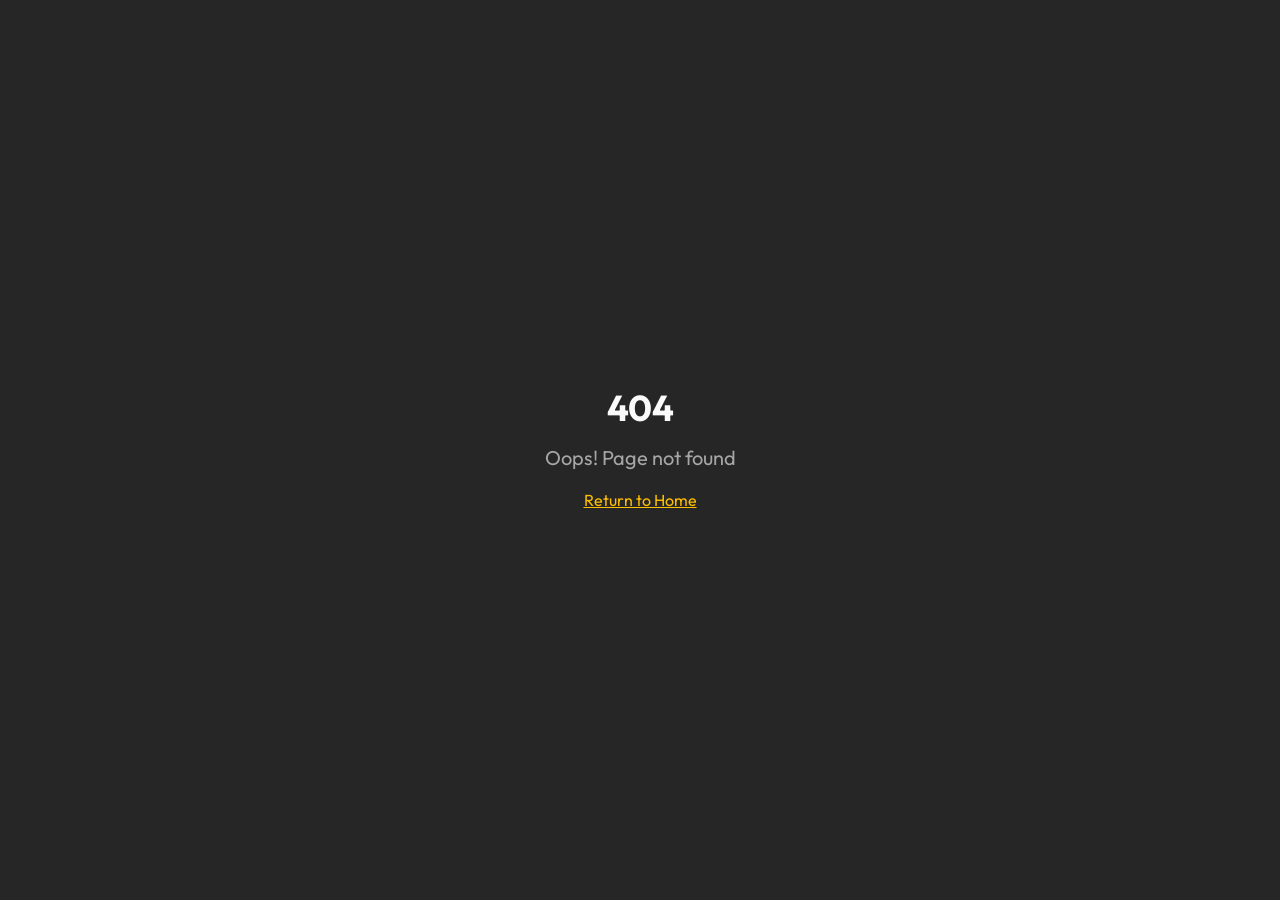
<file: index.html>
<!doctype html>
<html lang="en">
  <head>
    <meta charset="UTF-8" />
    <meta name="viewport" content="width=device-width, initial-scale=1.0" />
    <!-- TODO: Set the document title to the name of your application -->
    <title>MCC Maintenance | Facility Services</title>
    <meta name="description" content="MCC Maintenance - Built to perform, no delays. Expert facility services across Philadelphia." />
    <meta name="author" content="MCC Maintenance" />

    <meta property="og:title" content="MCC Maintenance | Facility Services" />
    <meta property="og:description" content="Lovable Generated Project" />
    <meta property="og:type" content="website" />
    <meta property="og:image" content="https://lovable.dev/opengraph-image-p98pqg.png" />

    <meta name="twitter:card" content="summary_large_image" />
    <meta name="twitter:site" content="@Lovable" />
    <meta name="twitter:image" content="https://lovable.dev/opengraph-image-p98pqg.png" />
    <script type="module" crossorigin src="./assets/index-BtMNxgUb.js"></script>
    <link rel="stylesheet" crossorigin href="./assets/index-DrWVku03.css">
  </head>

  <body>
    <div id="root"></div>
  </body>
</html>
</file>
<file: assets/index-DrWVku03.css>
@import"https://fonts.googleapis.com/css2?family=Outfit:wght@300;400;500;600;700;800;900&display=swap";*,:before,:after{--tw-border-spacing-x: 0;--tw-border-spacing-y: 0;--tw-translate-x: 0;--tw-translate-y: 0;--tw-rotate: 0;--tw-skew-x: 0;--tw-skew-y: 0;--tw-scale-x: 1;--tw-scale-y: 1;--tw-pan-x: ;--tw-pan-y: ;--tw-pinch-zoom: ;--tw-scroll-snap-strictness: proximity;--tw-gradient-from-position: ;--tw-gradient-via-position: ;--tw-gradient-to-position: ;--tw-ordinal: ;--tw-slashed-zero: ;--tw-numeric-figure: ;--tw-numeric-spacing: ;--tw-numeric-fraction: ;--tw-ring-inset: ;--tw-ring-offset-width: 0px;--tw-ring-offset-color: #fff;--tw-ring-color: rgb(59 130 246 / .5);--tw-ring-offset-shadow: 0 0 #0000;--tw-ring-shadow: 0 0 #0000;--tw-shadow: 0 0 #0000;--tw-shadow-colored: 0 0 #0000;--tw-blur: ;--tw-brightness: ;--tw-contrast: ;--tw-grayscale: ;--tw-hue-rotate: ;--tw-invert: ;--tw-saturate: ;--tw-sepia: ;--tw-drop-shadow: ;--tw-backdrop-blur: ;--tw-backdrop-brightness: ;--tw-backdrop-contrast: ;--tw-backdrop-grayscale: ;--tw-backdrop-hue-rotate: ;--tw-backdrop-invert: ;--tw-backdrop-opacity: ;--tw-backdrop-saturate: ;--tw-backdrop-sepia: ;--tw-contain-size: ;--tw-contain-layout: ;--tw-contain-paint: ;--tw-contain-style: }::backdrop{--tw-border-spacing-x: 0;--tw-border-spacing-y: 0;--tw-translate-x: 0;--tw-translate-y: 0;--tw-rotate: 0;--tw-skew-x: 0;--tw-skew-y: 0;--tw-scale-x: 1;--tw-scale-y: 1;--tw-pan-x: ;--tw-pan-y: ;--tw-pinch-zoom: ;--tw-scroll-snap-strictness: proximity;--tw-gradient-from-position: ;--tw-gradient-via-position: ;--tw-gradient-to-position: ;--tw-ordinal: ;--tw-slashed-zero: ;--tw-numeric-figure: ;--tw-numeric-spacing: ;--tw-numeric-fraction: ;--tw-ring-inset: ;--tw-ring-offset-width: 0px;--tw-ring-offset-color: #fff;--tw-ring-color: rgb(59 130 246 / .5);--tw-ring-offset-shadow: 0 0 #0000;--tw-ring-shadow: 0 0 #0000;--tw-shadow: 0 0 #0000;--tw-shadow-colored: 0 0 #0000;--tw-blur: ;--tw-brightness: ;--tw-contrast: ;--tw-grayscale: ;--tw-hue-rotate: ;--tw-invert: ;--tw-saturate: ;--tw-sepia: ;--tw-drop-shadow: ;--tw-backdrop-blur: ;--tw-backdrop-brightness: ;--tw-backdrop-contrast: ;--tw-backdrop-grayscale: ;--tw-backdrop-hue-rotate: ;--tw-backdrop-invert: ;--tw-backdrop-opacity: ;--tw-backdrop-saturate: ;--tw-backdrop-sepia: ;--tw-contain-size: ;--tw-contain-layout: ;--tw-contain-paint: ;--tw-contain-style: }*,:before,:after{box-sizing:border-box;border-width:0;border-style:solid;border-color:#e5e7eb}:before,:after{--tw-content: ""}html,:host{line-height:1.5;-webkit-text-size-adjust:100%;-moz-tab-size:4;-o-tab-size:4;tab-size:4;font-family:Outfit,system-ui,sans-serif;font-feature-settings:normal;font-variation-settings:normal;-webkit-tap-highlight-color:transparent}body{margin:0;line-height:inherit}hr{height:0;color:inherit;border-top-width:1px}abbr:where([title]){-webkit-text-decoration:underline dotted;text-decoration:underline dotted}h1,h2,h3,h4,h5,h6{font-size:inherit;font-weight:inherit}a{color:inherit;text-decoration:inherit}b,strong{font-weight:bolder}code,kbd,samp,pre{font-family:ui-monospace,SFMono-Regular,Menlo,Monaco,Consolas,Liberation Mono,Courier New,monospace;font-feature-settings:normal;font-variation-settings:normal;font-size:1em}small{font-size:80%}sub,sup{font-size:75%;line-height:0;position:relative;vertical-align:baseline}sub{bottom:-.25em}sup{top:-.5em}table{text-indent:0;border-color:inherit;border-collapse:collapse}button,input,optgroup,select,textarea{font-family:inherit;font-feature-settings:inherit;font-variation-settings:inherit;font-size:100%;font-weight:inherit;line-height:inherit;letter-spacing:inherit;color:inherit;margin:0;padding:0}button,select{text-transform:none}button,input:where([type=button]),input:where([type=reset]),input:where([type=submit]){-webkit-appearance:button;background-color:transparent;background-image:none}:-moz-focusring{outline:auto}:-moz-ui-invalid{box-shadow:none}progress{vertical-align:baseline}::-webkit-inner-spin-button,::-webkit-outer-spin-button{height:auto}[type=search]{-webkit-appearance:textfield;outline-offset:-2px}::-webkit-search-decoration{-webkit-appearance:none}::-webkit-file-upload-button{-webkit-appearance:button;font:inherit}summary{display:list-item}blockquote,dl,dd,h1,h2,h3,h4,h5,h6,hr,figure,p,pre{margin:0}fieldset{margin:0;padding:0}legend{padding:0}ol,ul,menu{list-style:none;margin:0;padding:0}dialog{padding:0}textarea{resize:vertical}input::-moz-placeholder,textarea::-moz-placeholder{opacity:1;color:#9ca3af}input::placeholder,textarea::placeholder{opacity:1;color:#9ca3af}button,[role=button]{cursor:pointer}:disabled{cursor:default}img,svg,video,canvas,audio,iframe,embed,object{display:block;vertical-align:middle}img,video{max-width:100%;height:auto}[hidden]:where(:not([hidden=until-found])){display:none}:root{--background: 0 0% 4%;--foreground: 0 0% 98%;--card: 0 0% 7%;--card-foreground: 0 0% 98%;--popover: 0 0% 7%;--popover-foreground: 0 0% 98%;--primary: 45 100% 50%;--primary-foreground: 0 0% 0%;--secondary: 0 0% 12%;--secondary-foreground: 0 0% 98%;--muted: 0 0% 15%;--muted-foreground: 0 0% 65%;--accent: 45 100% 50%;--accent-foreground: 0 0% 0%;--destructive: 0 84% 60%;--destructive-foreground: 0 0% 100%;--border: 0 0% 18%;--input: 0 0% 18%;--ring: 45 100% 50%;--radius: .5rem;--sidebar-background: 0 0% 5%;--sidebar-foreground: 0 0% 90%;--sidebar-primary: 45 100% 50%;--sidebar-primary-foreground: 0 0% 0%;--sidebar-accent: 0 0% 12%;--sidebar-accent-foreground: 0 0% 90%;--sidebar-border: 0 0% 18%;--sidebar-ring: 45 100% 50%;--glow-primary: 45 100% 50%;--gradient-hero: linear-gradient(180deg, hsl(0 0% 4%) 0%, hsl(0 0% 8%) 100%);--gradient-card: linear-gradient(145deg, hsl(0 0% 10%) 0%, hsl(0 0% 6%) 100%);--shadow-glow: 0 0 60px hsl(0 84% 50% / .15);--shadow-card: 0 25px 50px -12px hsl(0 0% 0% / .5)}*{border-color:hsl(var(--border))}html{scroll-behavior:smooth}body{background-color:hsl(var(--background));color:hsl(var(--foreground));-webkit-font-smoothing:antialiased;-moz-osx-font-smoothing:grayscale;font-family:Outfit,system-ui,sans-serif}h1,h2,h3,h4,h5,h6{font-family:Outfit,system-ui,sans-serif;font-weight:700;letter-spacing:-.025em}.container{width:100%;margin-right:auto;margin-left:auto;padding-right:2rem;padding-left:2rem}@media (min-width: 1400px){.container{max-width:1400px}}.hex-pattern{background-image:url("data:image/svg+xml,%3Csvg width='100' height='100' viewBox='0 0 100 100' xmlns='http://www.w3.org/2000/svg'%3E%3Cpath d='M50 0L93.3 25v50L50 100 6.7 75V25L50 0z' fill='none' stroke='%23222' stroke-width='0.5'/%3E%3C/svg%3E");background-size:80px 80px}.animate-marquee{animation:marquee 40s linear infinite}.animate-marquee-reverse{animation:marquee-reverse 40s linear infinite}@keyframes marquee{0%{transform:translate(0)}to{transform:translate(-50%)}}@keyframes marquee-reverse{0%{transform:translate(-50%)}to{transform:translate(0)}}@keyframes float{0%,to{transform:translateY(0)}50%{transform:translateY(-10px)}}@keyframes pulse-glow{0%,to{box-shadow:0 0 20px hsl(var(--primary) / .2)}50%{box-shadow:0 0 40px hsl(var(--primary) / .4)}}.animate-fade-in{animation:fade-in .6s ease-out forwards}@keyframes fade-in{0%{opacity:0;transform:translateY(20px)}to{opacity:1;transform:translateY(0)}}.counter-gradient{background-image:linear-gradient(to bottom,var(--tw-gradient-stops));--tw-gradient-from: #fff var(--tw-gradient-from-position);--tw-gradient-stops: var(--tw-gradient-from), var(--tw-gradient-to);--tw-gradient-to: rgb(255 255 255 / 0) var(--tw-gradient-to-position);--tw-gradient-stops: var(--tw-gradient-from), #fff var(--tw-gradient-via-position), var(--tw-gradient-to);--tw-gradient-to: rgb(255 255 255 / .6) var(--tw-gradient-to-position);-webkit-background-clip:text;background-clip:text;color:transparent}.sr-only{position:absolute;width:1px;height:1px;padding:0;margin:-1px;overflow:hidden;clip:rect(0,0,0,0);white-space:nowrap;border-width:0}.pointer-events-none{pointer-events:none}.pointer-events-auto{pointer-events:auto}.visible{visibility:visible}.invisible{visibility:hidden}.fixed{position:fixed}.absolute{position:absolute}.relative{position:relative}.inset-0{top:0;right:0;bottom:0;left:0}.inset-x-0{left:0;right:0}.inset-y-0{top:0;bottom:0}.-bottom-12{bottom:-3rem}.-left-12{left:-3rem}.-left-4{left:-1rem}.-right-12{right:-3rem}.-right-2{right:-.5rem}.-right-4{right:-1rem}.-top-12{top:-3rem}.-top-2{top:-.5rem}.-top-6{top:-1.5rem}.bottom-0{bottom:0}.bottom-8{bottom:2rem}.left-0{left:0}.left-1{left:.25rem}.left-1\/2{left:50%}.left-1\/4{left:25%}.left-12{left:3rem}.left-2{left:.5rem}.left-\[50\%\]{left:50%}.right-0{right:0}.right-1{right:.25rem}.right-1\/4{right:25%}.right-2{right:.5rem}.right-3{right:.75rem}.right-4{right:1rem}.top-0{top:0}.top-1\.5{top:.375rem}.top-1\/2{top:50%}.top-2{top:.5rem}.top-3\.5{top:.875rem}.top-4{top:1rem}.top-\[1px\]{top:1px}.top-\[50\%\]{top:50%}.top-\[60\%\]{top:60%}.top-full{top:100%}.-z-10{z-index:-10}.z-10{z-index:10}.z-20{z-index:20}.z-50{z-index:50}.z-\[100\]{z-index:100}.z-\[1\]{z-index:1}.order-1{order:1}.order-2{order:2}.-mx-1{margin-left:-.25rem;margin-right:-.25rem}.mx-2{margin-left:.5rem;margin-right:.5rem}.mx-3\.5{margin-left:.875rem;margin-right:.875rem}.mx-8{margin-left:2rem;margin-right:2rem}.mx-auto{margin-left:auto;margin-right:auto}.my-0\.5{margin-top:.125rem;margin-bottom:.125rem}.my-1{margin-top:.25rem;margin-bottom:.25rem}.-ml-4{margin-left:-1rem}.-mt-4{margin-top:-1rem}.mb-1{margin-bottom:.25rem}.mb-10{margin-bottom:2.5rem}.mb-12{margin-bottom:3rem}.mb-16{margin-bottom:4rem}.mb-2{margin-bottom:.5rem}.mb-24{margin-bottom:6rem}.mb-4{margin-bottom:1rem}.mb-6{margin-bottom:1.5rem}.mb-8{margin-bottom:2rem}.ml-1{margin-left:.25rem}.ml-auto{margin-left:auto}.mr-2{margin-right:.5rem}.mt-1{margin-top:.25rem}.mt-1\.5{margin-top:.375rem}.mt-12{margin-top:3rem}.mt-16{margin-top:4rem}.mt-2{margin-top:.5rem}.mt-24{margin-top:6rem}.mt-4{margin-top:1rem}.mt-6{margin-top:1.5rem}.mt-8{margin-top:2rem}.mt-auto{margin-top:auto}.block{display:block}.inline-block{display:inline-block}.flex{display:flex}.inline-flex{display:inline-flex}.table{display:table}.grid{display:grid}.hidden{display:none}.aspect-square{aspect-ratio:1 / 1}.aspect-video{aspect-ratio:16 / 9}.size-4{width:1rem;height:1rem}.h-1\.5{height:.375rem}.h-10{height:2.5rem}.h-11{height:2.75rem}.h-12{height:3rem}.h-14{height:3.5rem}.h-16{height:4rem}.h-2{height:.5rem}.h-2\.5{height:.625rem}.h-20{height:5rem}.h-3{height:.75rem}.h-3\.5{height:.875rem}.h-4{height:1rem}.h-5{height:1.25rem}.h-6{height:1.5rem}.h-7{height:1.75rem}.h-8{height:2rem}.h-9{height:2.25rem}.h-96{height:24rem}.h-\[1px\]{height:1px}.h-\[400px\]{height:400px}.h-\[450px\]{height:450px}.h-\[600px\]{height:600px}.h-\[var\(--radix-navigation-menu-viewport-height\)\]{height:var(--radix-navigation-menu-viewport-height)}.h-\[var\(--radix-select-trigger-height\)\]{height:var(--radix-select-trigger-height)}.h-auto{height:auto}.h-full{height:100%}.h-px{height:1px}.h-svh{height:100svh}.max-h-96{max-height:24rem}.max-h-\[300px\]{max-height:300px}.max-h-screen{max-height:100vh}.min-h-0{min-height:0px}.min-h-\[150px\]{min-height:150px}.min-h-\[50vh\]{min-height:50vh}.min-h-\[60vh\]{min-height:60vh}.min-h-\[80px\]{min-height:80px}.min-h-screen{min-height:100vh}.min-h-svh{min-height:100svh}.w-0{width:0px}.w-1{width:.25rem}.w-1\.5{width:.375rem}.w-10{width:2.5rem}.w-11{width:2.75rem}.w-12{width:3rem}.w-14{width:3.5rem}.w-16{width:4rem}.w-2{width:.5rem}.w-2\.5{width:.625rem}.w-3{width:.75rem}.w-3\.5{width:.875rem}.w-3\/4{width:75%}.w-4{width:1rem}.w-5{width:1.25rem}.w-6{width:1.5rem}.w-64{width:16rem}.w-7{width:1.75rem}.w-72{width:18rem}.w-8{width:2rem}.w-9{width:2.25rem}.w-96{width:24rem}.w-\[--sidebar-width\]{width:var(--sidebar-width)}.w-\[100px\]{width:100px}.w-\[1px\]{width:1px}.w-\[600px\]{width:600px}.w-auto{width:auto}.w-full{width:100%}.w-max{width:-moz-max-content;width:max-content}.w-px{width:1px}.min-w-0{min-width:0px}.min-w-5{min-width:1.25rem}.min-w-\[12rem\]{min-width:12rem}.min-w-\[8rem\]{min-width:8rem}.min-w-\[var\(--radix-select-trigger-width\)\]{min-width:var(--radix-select-trigger-width)}.max-w-2xl{max-width:42rem}.max-w-3xl{max-width:48rem}.max-w-4xl{max-width:56rem}.max-w-5xl{max-width:64rem}.max-w-6xl{max-width:72rem}.max-w-\[--skeleton-width\]{max-width:var(--skeleton-width)}.max-w-lg{max-width:32rem}.max-w-max{max-width:-moz-max-content;max-width:max-content}.max-w-sm{max-width:24rem}.flex-1{flex:1 1 0%}.flex-shrink-0,.shrink-0{flex-shrink:0}.grow{flex-grow:1}.grow-0{flex-grow:0}.basis-full{flex-basis:100%}.caption-bottom{caption-side:bottom}.border-collapse{border-collapse:collapse}.-translate-x-1\/2{--tw-translate-x: -50%;transform:translate(var(--tw-translate-x),var(--tw-translate-y)) rotate(var(--tw-rotate)) skew(var(--tw-skew-x)) skewY(var(--tw-skew-y)) scaleX(var(--tw-scale-x)) scaleY(var(--tw-scale-y))}.-translate-x-px{--tw-translate-x: -1px;transform:translate(var(--tw-translate-x),var(--tw-translate-y)) rotate(var(--tw-rotate)) skew(var(--tw-skew-x)) skewY(var(--tw-skew-y)) scaleX(var(--tw-scale-x)) scaleY(var(--tw-scale-y))}.-translate-y-1\/2{--tw-translate-y: -50%;transform:translate(var(--tw-translate-x),var(--tw-translate-y)) rotate(var(--tw-rotate)) skew(var(--tw-skew-x)) skewY(var(--tw-skew-y)) scaleX(var(--tw-scale-x)) scaleY(var(--tw-scale-y))}.translate-x-\[-50\%\]{--tw-translate-x: -50%;transform:translate(var(--tw-translate-x),var(--tw-translate-y)) rotate(var(--tw-rotate)) skew(var(--tw-skew-x)) skewY(var(--tw-skew-y)) scaleX(var(--tw-scale-x)) scaleY(var(--tw-scale-y))}.translate-x-px{--tw-translate-x: 1px;transform:translate(var(--tw-translate-x),var(--tw-translate-y)) rotate(var(--tw-rotate)) skew(var(--tw-skew-x)) skewY(var(--tw-skew-y)) scaleX(var(--tw-scale-x)) scaleY(var(--tw-scale-y))}.translate-y-\[-50\%\]{--tw-translate-y: -50%;transform:translate(var(--tw-translate-x),var(--tw-translate-y)) rotate(var(--tw-rotate)) skew(var(--tw-skew-x)) skewY(var(--tw-skew-y)) scaleX(var(--tw-scale-x)) scaleY(var(--tw-scale-y))}.rotate-45{--tw-rotate: 45deg;transform:translate(var(--tw-translate-x),var(--tw-translate-y)) rotate(var(--tw-rotate)) skew(var(--tw-skew-x)) skewY(var(--tw-skew-y)) scaleX(var(--tw-scale-x)) scaleY(var(--tw-scale-y))}.rotate-90{--tw-rotate: 90deg;transform:translate(var(--tw-translate-x),var(--tw-translate-y)) rotate(var(--tw-rotate)) skew(var(--tw-skew-x)) skewY(var(--tw-skew-y)) scaleX(var(--tw-scale-x)) scaleY(var(--tw-scale-y))}.transform{transform:translate(var(--tw-translate-x),var(--tw-translate-y)) rotate(var(--tw-rotate)) skew(var(--tw-skew-x)) skewY(var(--tw-skew-y)) scaleX(var(--tw-scale-x)) scaleY(var(--tw-scale-y))}@keyframes bounce{0%,to{transform:translateY(-25%);animation-timing-function:cubic-bezier(.8,0,1,1)}50%{transform:none;animation-timing-function:cubic-bezier(0,0,.2,1)}}.animate-bounce{animation:bounce 1s infinite}@keyframes fade-in{0%{opacity:0}to{opacity:1}}.animate-fade-in{animation:fade-in .5s ease-out forwards}@keyframes pulse{50%{opacity:.5}}.animate-pulse{animation:pulse 2s cubic-bezier(.4,0,.6,1) infinite}.cursor-default{cursor:default}.cursor-pointer{cursor:pointer}.touch-none{touch-action:none}.select-none{-webkit-user-select:none;-moz-user-select:none;user-select:none}.resize-none{resize:none}.list-none{list-style-type:none}.flex-row{flex-direction:row}.flex-col{flex-direction:column}.flex-col-reverse{flex-direction:column-reverse}.flex-wrap{flex-wrap:wrap}.items-start{align-items:flex-start}.items-end{align-items:flex-end}.items-center{align-items:center}.items-stretch{align-items:stretch}.justify-center{justify-content:center}.justify-between{justify-content:space-between}.gap-0\.5{gap:.125rem}.gap-1{gap:.25rem}.gap-1\.5{gap:.375rem}.gap-12{gap:3rem}.gap-2{gap:.5rem}.gap-3{gap:.75rem}.gap-4{gap:1rem}.gap-6{gap:1.5rem}.gap-8{gap:2rem}.space-x-1>:not([hidden])~:not([hidden]){--tw-space-x-reverse: 0;margin-right:calc(.25rem * var(--tw-space-x-reverse));margin-left:calc(.25rem * calc(1 - var(--tw-space-x-reverse)))}.space-x-2>:not([hidden])~:not([hidden]){--tw-space-x-reverse: 0;margin-right:calc(.5rem * var(--tw-space-x-reverse));margin-left:calc(.5rem * calc(1 - var(--tw-space-x-reverse)))}.space-x-4>:not([hidden])~:not([hidden]){--tw-space-x-reverse: 0;margin-right:calc(1rem * var(--tw-space-x-reverse));margin-left:calc(1rem * calc(1 - var(--tw-space-x-reverse)))}.space-y-1>:not([hidden])~:not([hidden]){--tw-space-y-reverse: 0;margin-top:calc(.25rem * calc(1 - var(--tw-space-y-reverse)));margin-bottom:calc(.25rem * var(--tw-space-y-reverse))}.space-y-1\.5>:not([hidden])~:not([hidden]){--tw-space-y-reverse: 0;margin-top:calc(.375rem * calc(1 - var(--tw-space-y-reverse)));margin-bottom:calc(.375rem * var(--tw-space-y-reverse))}.space-y-2>:not([hidden])~:not([hidden]){--tw-space-y-reverse: 0;margin-top:calc(.5rem * calc(1 - var(--tw-space-y-reverse)));margin-bottom:calc(.5rem * var(--tw-space-y-reverse))}.space-y-3>:not([hidden])~:not([hidden]){--tw-space-y-reverse: 0;margin-top:calc(.75rem * calc(1 - var(--tw-space-y-reverse)));margin-bottom:calc(.75rem * var(--tw-space-y-reverse))}.space-y-4>:not([hidden])~:not([hidden]){--tw-space-y-reverse: 0;margin-top:calc(1rem * calc(1 - var(--tw-space-y-reverse)));margin-bottom:calc(1rem * var(--tw-space-y-reverse))}.space-y-6>:not([hidden])~:not([hidden]){--tw-space-y-reverse: 0;margin-top:calc(1.5rem * calc(1 - var(--tw-space-y-reverse)));margin-bottom:calc(1.5rem * var(--tw-space-y-reverse))}.space-y-8>:not([hidden])~:not([hidden]){--tw-space-y-reverse: 0;margin-top:calc(2rem * calc(1 - var(--tw-space-y-reverse)));margin-bottom:calc(2rem * var(--tw-space-y-reverse))}.overflow-auto{overflow:auto}.overflow-hidden{overflow:hidden}.overflow-y-auto{overflow-y:auto}.overflow-x-hidden{overflow-x:hidden}.whitespace-nowrap{white-space:nowrap}.break-words{overflow-wrap:break-word}.rounded-2xl{border-radius:1rem}.rounded-3xl{border-radius:1.5rem}.rounded-\[2px\]{border-radius:2px}.rounded-\[inherit\]{border-radius:inherit}.rounded-full{border-radius:9999px}.rounded-lg{border-radius:var(--radius)}.rounded-md{border-radius:calc(var(--radius) - 2px)}.rounded-sm{border-radius:calc(var(--radius) - 4px)}.rounded-xl{border-radius:.75rem}.rounded-t-\[10px\]{border-top-left-radius:10px;border-top-right-radius:10px}.rounded-tl-sm{border-top-left-radius:calc(var(--radius) - 4px)}.border{border-width:1px}.border-2{border-width:2px}.border-\[1\.5px\]{border-width:1.5px}.border-y{border-top-width:1px;border-bottom-width:1px}.border-b{border-bottom-width:1px}.border-l{border-left-width:1px}.border-r{border-right-width:1px}.border-t{border-top-width:1px}.border-dashed{border-style:dashed}.border-\[--color-border\]{border-color:var(--color-border)}.border-border{border-color:hsl(var(--border))}.border-border\/30{border-color:hsl(var(--border) / .3)}.border-border\/50{border-color:hsl(var(--border) / .5)}.border-destructive{border-color:hsl(var(--destructive))}.border-destructive\/50{border-color:hsl(var(--destructive) / .5)}.border-input{border-color:hsl(var(--input))}.border-muted-foreground\/50{border-color:hsl(var(--muted-foreground) / .5)}.border-primary{border-color:hsl(var(--primary))}.border-primary\/30{border-color:hsl(var(--primary) / .3)}.border-sidebar-border{border-color:hsl(var(--sidebar-border))}.border-transparent{border-color:transparent}.border-l-transparent{border-left-color:transparent}.border-t-transparent{border-top-color:transparent}.bg-\[--color-bg\]{background-color:var(--color-bg)}.bg-accent{background-color:hsl(var(--accent))}.bg-background{background-color:hsl(var(--background))}.bg-background\/70{background-color:hsl(var(--background) / .7)}.bg-background\/80{background-color:hsl(var(--background) / .8)}.bg-background\/90{background-color:hsl(var(--background) / .9)}.bg-black\/80{background-color:#000c}.bg-border{background-color:hsl(var(--border))}.bg-card{background-color:hsl(var(--card))}.bg-card\/50{background-color:hsl(var(--card) / .5)}.bg-destructive{background-color:hsl(var(--destructive))}.bg-foreground{background-color:hsl(var(--foreground))}.bg-muted{background-color:hsl(var(--muted))}.bg-muted\/50{background-color:hsl(var(--muted) / .5)}.bg-popover{background-color:hsl(var(--popover))}.bg-primary{background-color:hsl(var(--primary))}.bg-primary\/10{background-color:hsl(var(--primary) / .1)}.bg-primary\/5{background-color:hsl(var(--primary) / .05)}.bg-secondary{background-color:hsl(var(--secondary))}.bg-secondary\/30{background-color:hsl(var(--secondary) / .3)}.bg-secondary\/50{background-color:hsl(var(--secondary) / .5)}.bg-sidebar{background-color:hsl(var(--sidebar-background))}.bg-sidebar-border{background-color:hsl(var(--sidebar-border))}.bg-transparent{background-color:transparent}.bg-gradient-to-b{background-image:linear-gradient(to bottom,var(--tw-gradient-stops))}.bg-gradient-to-br{background-image:linear-gradient(to bottom right,var(--tw-gradient-stops))}.bg-gradient-to-t{background-image:linear-gradient(to top,var(--tw-gradient-stops))}.from-background{--tw-gradient-from: hsl(var(--background)) var(--tw-gradient-from-position);--tw-gradient-to: hsl(var(--background) / 0) var(--tw-gradient-to-position);--tw-gradient-stops: var(--tw-gradient-from), var(--tw-gradient-to)}.from-background\/60{--tw-gradient-from: hsl(var(--background) / .6) var(--tw-gradient-from-position);--tw-gradient-to: hsl(var(--background) / 0) var(--tw-gradient-to-position);--tw-gradient-stops: var(--tw-gradient-from), var(--tw-gradient-to)}.from-background\/80{--tw-gradient-from: hsl(var(--background) / .8) var(--tw-gradient-from-position);--tw-gradient-to: hsl(var(--background) / 0) var(--tw-gradient-to-position);--tw-gradient-stops: var(--tw-gradient-from), var(--tw-gradient-to)}.from-primary\/5{--tw-gradient-from: hsl(var(--primary) / .05) var(--tw-gradient-from-position);--tw-gradient-to: hsl(var(--primary) / 0) var(--tw-gradient-to-position);--tw-gradient-stops: var(--tw-gradient-from), var(--tw-gradient-to)}.from-transparent{--tw-gradient-from: transparent var(--tw-gradient-from-position);--tw-gradient-to: rgb(0 0 0 / 0) var(--tw-gradient-to-position);--tw-gradient-stops: var(--tw-gradient-from), var(--tw-gradient-to)}.via-background\/40{--tw-gradient-to: hsl(var(--background) / 0) var(--tw-gradient-to-position);--tw-gradient-stops: var(--tw-gradient-from), hsl(var(--background) / .4) var(--tw-gradient-via-position), var(--tw-gradient-to)}.via-background\/95{--tw-gradient-to: hsl(var(--background) / 0) var(--tw-gradient-to-position);--tw-gradient-stops: var(--tw-gradient-from), hsl(var(--background) / .95) var(--tw-gradient-via-position), var(--tw-gradient-to)}.via-primary\/5{--tw-gradient-to: hsl(var(--primary) / 0) var(--tw-gradient-to-position);--tw-gradient-stops: var(--tw-gradient-from), hsl(var(--primary) / .05) var(--tw-gradient-via-position), var(--tw-gradient-to)}.via-transparent{--tw-gradient-to: rgb(0 0 0 / 0) var(--tw-gradient-to-position);--tw-gradient-stops: var(--tw-gradient-from), transparent var(--tw-gradient-via-position), var(--tw-gradient-to)}.to-background{--tw-gradient-to: hsl(var(--background)) var(--tw-gradient-to-position)}.to-transparent{--tw-gradient-to: transparent var(--tw-gradient-to-position)}.bg-cover{background-size:cover}.bg-center{background-position:center}.bg-no-repeat{background-repeat:no-repeat}.fill-current{fill:currentColor}.object-cover{-o-object-fit:cover;object-fit:cover}.p-0{padding:0}.p-1{padding:.25rem}.p-2{padding:.5rem}.p-3{padding:.75rem}.p-4{padding:1rem}.p-6{padding:1.5rem}.p-8{padding:2rem}.p-\[1px\]{padding:1px}.px-1{padding-left:.25rem;padding-right:.25rem}.px-10{padding-left:2.5rem;padding-right:2.5rem}.px-2{padding-left:.5rem;padding-right:.5rem}.px-2\.5{padding-left:.625rem;padding-right:.625rem}.px-3{padding-left:.75rem;padding-right:.75rem}.px-4{padding-left:1rem;padding-right:1rem}.px-5{padding-left:1.25rem;padding-right:1.25rem}.px-6{padding-left:1.5rem;padding-right:1.5rem}.px-8{padding-left:2rem;padding-right:2rem}.py-0\.5{padding-top:.125rem;padding-bottom:.125rem}.py-1{padding-top:.25rem;padding-bottom:.25rem}.py-1\.5{padding-top:.375rem;padding-bottom:.375rem}.py-16{padding-top:4rem;padding-bottom:4rem}.py-2{padding-top:.5rem;padding-bottom:.5rem}.py-24{padding-top:6rem;padding-bottom:6rem}.py-3{padding-top:.75rem;padding-bottom:.75rem}.py-4{padding-top:1rem;padding-bottom:1rem}.py-6{padding-top:1.5rem;padding-bottom:1.5rem}.pb-3{padding-bottom:.75rem}.pb-4{padding-bottom:1rem}.pb-6{padding-bottom:1.5rem}.pl-2\.5{padding-left:.625rem}.pl-4{padding-left:1rem}.pl-8{padding-left:2rem}.pr-2{padding-right:.5rem}.pr-2\.5{padding-right:.625rem}.pr-8{padding-right:2rem}.pt-0{padding-top:0}.pt-1{padding-top:.25rem}.pt-20{padding-top:5rem}.pt-3{padding-top:.75rem}.pt-4{padding-top:1rem}.pt-8{padding-top:2rem}.text-left{text-align:left}.text-center{text-align:center}.align-middle{vertical-align:middle}.font-mono{font-family:ui-monospace,SFMono-Regular,Menlo,Monaco,Consolas,Liberation Mono,Courier New,monospace}.text-2xl{font-size:1.5rem;line-height:2rem}.text-3xl{font-size:1.875rem;line-height:2.25rem}.text-4xl{font-size:2.25rem;line-height:2.5rem}.text-5xl{font-size:3rem;line-height:1}.text-6xl{font-size:3.75rem;line-height:1}.text-\[0\.8rem\]{font-size:.8rem}.text-\[10px\]{font-size:10px}.text-base{font-size:1rem;line-height:1.5rem}.text-lg{font-size:1.125rem;line-height:1.75rem}.text-sm{font-size:.875rem;line-height:1.25rem}.text-xl{font-size:1.25rem;line-height:1.75rem}.text-xs{font-size:.75rem;line-height:1rem}.font-bold{font-weight:700}.font-medium{font-weight:500}.font-normal{font-weight:400}.font-semibold{font-weight:600}.uppercase{text-transform:uppercase}.italic{font-style:italic}.tabular-nums{--tw-numeric-spacing: tabular-nums;font-variant-numeric:var(--tw-ordinal) var(--tw-slashed-zero) var(--tw-numeric-figure) var(--tw-numeric-spacing) var(--tw-numeric-fraction)}.leading-none{line-height:1}.leading-relaxed{line-height:1.625}.leading-tight{line-height:1.25}.tracking-tight{letter-spacing:-.025em}.tracking-wide{letter-spacing:.025em}.tracking-wider{letter-spacing:.05em}.tracking-widest{letter-spacing:.1em}.text-accent-foreground{color:hsl(var(--accent-foreground))}.text-card-foreground{color:hsl(var(--card-foreground))}.text-current{color:currentColor}.text-destructive{color:hsl(var(--destructive))}.text-destructive-foreground{color:hsl(var(--destructive-foreground))}.text-foreground{color:hsl(var(--foreground))}.text-foreground\/10{color:hsl(var(--foreground) / .1)}.text-foreground\/50{color:hsl(var(--foreground) / .5)}.text-foreground\/80{color:hsl(var(--foreground) / .8)}.text-muted-foreground{color:hsl(var(--muted-foreground))}.text-popover-foreground{color:hsl(var(--popover-foreground))}.text-primary{color:hsl(var(--primary))}.text-primary-foreground{color:hsl(var(--primary-foreground))}.text-secondary-foreground{color:hsl(var(--secondary-foreground))}.text-sidebar-foreground{color:hsl(var(--sidebar-foreground))}.text-sidebar-foreground\/70{color:hsl(var(--sidebar-foreground) / .7)}.underline{text-decoration-line:underline}.underline-offset-4{text-underline-offset:4px}.opacity-0{opacity:0}.opacity-50{opacity:.5}.opacity-60{opacity:.6}.opacity-70{opacity:.7}.opacity-90{opacity:.9}.shadow-2xl{--tw-shadow: 0 25px 50px -12px rgb(0 0 0 / .25);--tw-shadow-colored: 0 25px 50px -12px var(--tw-shadow-color);box-shadow:var(--tw-ring-offset-shadow, 0 0 #0000),var(--tw-ring-shadow, 0 0 #0000),var(--tw-shadow)}.shadow-\[0_0_0_1px_hsl\(var\(--sidebar-border\)\)\]{--tw-shadow: 0 0 0 1px hsl(var(--sidebar-border));--tw-shadow-colored: 0 0 0 1px var(--tw-shadow-color);box-shadow:var(--tw-ring-offset-shadow, 0 0 #0000),var(--tw-ring-shadow, 0 0 #0000),var(--tw-shadow)}.shadow-lg{--tw-shadow: 0 10px 15px -3px rgb(0 0 0 / .1), 0 4px 6px -4px rgb(0 0 0 / .1);--tw-shadow-colored: 0 10px 15px -3px var(--tw-shadow-color), 0 4px 6px -4px var(--tw-shadow-color);box-shadow:var(--tw-ring-offset-shadow, 0 0 #0000),var(--tw-ring-shadow, 0 0 #0000),var(--tw-shadow)}.shadow-md{--tw-shadow: 0 4px 6px -1px rgb(0 0 0 / .1), 0 2px 4px -2px rgb(0 0 0 / .1);--tw-shadow-colored: 0 4px 6px -1px var(--tw-shadow-color), 0 2px 4px -2px var(--tw-shadow-color);box-shadow:var(--tw-ring-offset-shadow, 0 0 #0000),var(--tw-ring-shadow, 0 0 #0000),var(--tw-shadow)}.shadow-none{--tw-shadow: 0 0 #0000;--tw-shadow-colored: 0 0 #0000;box-shadow:var(--tw-ring-offset-shadow, 0 0 #0000),var(--tw-ring-shadow, 0 0 #0000),var(--tw-shadow)}.shadow-sm{--tw-shadow: 0 1px 2px 0 rgb(0 0 0 / .05);--tw-shadow-colored: 0 1px 2px 0 var(--tw-shadow-color);box-shadow:var(--tw-ring-offset-shadow, 0 0 #0000),var(--tw-ring-shadow, 0 0 #0000),var(--tw-shadow)}.shadow-xl{--tw-shadow: 0 20px 25px -5px rgb(0 0 0 / .1), 0 8px 10px -6px rgb(0 0 0 / .1);--tw-shadow-colored: 0 20px 25px -5px var(--tw-shadow-color), 0 8px 10px -6px var(--tw-shadow-color);box-shadow:var(--tw-ring-offset-shadow, 0 0 #0000),var(--tw-ring-shadow, 0 0 #0000),var(--tw-shadow)}.shadow-primary\/10{--tw-shadow-color: hsl(var(--primary) / .1);--tw-shadow: var(--tw-shadow-colored)}.shadow-primary\/30{--tw-shadow-color: hsl(var(--primary) / .3);--tw-shadow: var(--tw-shadow-colored)}.outline-none{outline:2px solid transparent;outline-offset:2px}.outline{outline-style:solid}.ring-0{--tw-ring-offset-shadow: var(--tw-ring-inset) 0 0 0 var(--tw-ring-offset-width) var(--tw-ring-offset-color);--tw-ring-shadow: var(--tw-ring-inset) 0 0 0 calc(0px + var(--tw-ring-offset-width)) var(--tw-ring-color);box-shadow:var(--tw-ring-offset-shadow),var(--tw-ring-shadow),var(--tw-shadow, 0 0 #0000)}.ring-2{--tw-ring-offset-shadow: var(--tw-ring-inset) 0 0 0 var(--tw-ring-offset-width) var(--tw-ring-offset-color);--tw-ring-shadow: var(--tw-ring-inset) 0 0 0 calc(2px + var(--tw-ring-offset-width)) var(--tw-ring-color);box-shadow:var(--tw-ring-offset-shadow),var(--tw-ring-shadow),var(--tw-shadow, 0 0 #0000)}.ring-ring{--tw-ring-color: hsl(var(--ring))}.ring-sidebar-ring{--tw-ring-color: hsl(var(--sidebar-ring))}.ring-offset-background{--tw-ring-offset-color: hsl(var(--background))}.blur-3xl{--tw-blur: blur(64px);filter:var(--tw-blur) var(--tw-brightness) var(--tw-contrast) var(--tw-grayscale) var(--tw-hue-rotate) var(--tw-invert) var(--tw-saturate) var(--tw-sepia) var(--tw-drop-shadow)}.filter{filter:var(--tw-blur) var(--tw-brightness) var(--tw-contrast) var(--tw-grayscale) var(--tw-hue-rotate) var(--tw-invert) var(--tw-saturate) var(--tw-sepia) var(--tw-drop-shadow)}.backdrop-blur-md{--tw-backdrop-blur: blur(12px);-webkit-backdrop-filter:var(--tw-backdrop-blur) var(--tw-backdrop-brightness) var(--tw-backdrop-contrast) var(--tw-backdrop-grayscale) var(--tw-backdrop-hue-rotate) var(--tw-backdrop-invert) var(--tw-backdrop-opacity) var(--tw-backdrop-saturate) var(--tw-backdrop-sepia);backdrop-filter:var(--tw-backdrop-blur) var(--tw-backdrop-brightness) var(--tw-backdrop-contrast) var(--tw-backdrop-grayscale) var(--tw-backdrop-hue-rotate) var(--tw-backdrop-invert) var(--tw-backdrop-opacity) var(--tw-backdrop-saturate) var(--tw-backdrop-sepia)}.backdrop-blur-sm{--tw-backdrop-blur: blur(4px);-webkit-backdrop-filter:var(--tw-backdrop-blur) var(--tw-backdrop-brightness) var(--tw-backdrop-contrast) var(--tw-backdrop-grayscale) var(--tw-backdrop-hue-rotate) var(--tw-backdrop-invert) var(--tw-backdrop-opacity) var(--tw-backdrop-saturate) var(--tw-backdrop-sepia);backdrop-filter:var(--tw-backdrop-blur) var(--tw-backdrop-brightness) var(--tw-backdrop-contrast) var(--tw-backdrop-grayscale) var(--tw-backdrop-hue-rotate) var(--tw-backdrop-invert) var(--tw-backdrop-opacity) var(--tw-backdrop-saturate) var(--tw-backdrop-sepia)}.transition{transition-property:color,background-color,border-color,text-decoration-color,fill,stroke,opacity,box-shadow,transform,filter,-webkit-backdrop-filter;transition-property:color,background-color,border-color,text-decoration-color,fill,stroke,opacity,box-shadow,transform,filter,backdrop-filter;transition-property:color,background-color,border-color,text-decoration-color,fill,stroke,opacity,box-shadow,transform,filter,backdrop-filter,-webkit-backdrop-filter;transition-timing-function:cubic-bezier(.4,0,.2,1);transition-duration:.15s}.transition-\[left\,right\,width\]{transition-property:left,right,width;transition-timing-function:cubic-bezier(.4,0,.2,1);transition-duration:.15s}.transition-\[margin\,opa\]{transition-property:margin,opa;transition-timing-function:cubic-bezier(.4,0,.2,1);transition-duration:.15s}.transition-\[width\,height\,padding\]{transition-property:width,height,padding;transition-timing-function:cubic-bezier(.4,0,.2,1);transition-duration:.15s}.transition-\[width\]{transition-property:width;transition-timing-function:cubic-bezier(.4,0,.2,1);transition-duration:.15s}.transition-all{transition-property:all;transition-timing-function:cubic-bezier(.4,0,.2,1);transition-duration:.15s}.transition-colors{transition-property:color,background-color,border-color,text-decoration-color,fill,stroke;transition-timing-function:cubic-bezier(.4,0,.2,1);transition-duration:.15s}.transition-opacity{transition-property:opacity;transition-timing-function:cubic-bezier(.4,0,.2,1);transition-duration:.15s}.transition-transform{transition-property:transform;transition-timing-function:cubic-bezier(.4,0,.2,1);transition-duration:.15s}.duration-1000{transition-duration:1s}.duration-200{transition-duration:.2s}.duration-300{transition-duration:.3s}.duration-500{transition-duration:.5s}.ease-in-out{transition-timing-function:cubic-bezier(.4,0,.2,1)}.ease-linear{transition-timing-function:linear}@keyframes enter{0%{opacity:var(--tw-enter-opacity, 1);transform:translate3d(var(--tw-enter-translate-x, 0),var(--tw-enter-translate-y, 0),0) scale3d(var(--tw-enter-scale, 1),var(--tw-enter-scale, 1),var(--tw-enter-scale, 1)) rotate(var(--tw-enter-rotate, 0))}}@keyframes exit{to{opacity:var(--tw-exit-opacity, 1);transform:translate3d(var(--tw-exit-translate-x, 0),var(--tw-exit-translate-y, 0),0) scale3d(var(--tw-exit-scale, 1),var(--tw-exit-scale, 1),var(--tw-exit-scale, 1)) rotate(var(--tw-exit-rotate, 0))}}.animate-in{animation-name:enter;animation-duration:.15s;--tw-enter-opacity: initial;--tw-enter-scale: initial;--tw-enter-rotate: initial;--tw-enter-translate-x: initial;--tw-enter-translate-y: initial}.fade-in-0{--tw-enter-opacity: 0}.fade-in-80{--tw-enter-opacity: .8}.zoom-in-95{--tw-enter-scale: .95}.duration-1000{animation-duration:1s}.duration-200{animation-duration:.2s}.duration-300{animation-duration:.3s}.duration-500{animation-duration:.5s}.ease-in-out{animation-timing-function:cubic-bezier(.4,0,.2,1)}.ease-linear{animation-timing-function:linear}.running{animation-play-state:running}.file\:border-0::file-selector-button{border-width:0px}.file\:bg-transparent::file-selector-button{background-color:transparent}.file\:text-sm::file-selector-button{font-size:.875rem;line-height:1.25rem}.file\:font-medium::file-selector-button{font-weight:500}.file\:text-foreground::file-selector-button{color:hsl(var(--foreground))}.placeholder\:text-muted-foreground::-moz-placeholder{color:hsl(var(--muted-foreground))}.placeholder\:text-muted-foreground::placeholder{color:hsl(var(--muted-foreground))}.after\:absolute:after{content:var(--tw-content);position:absolute}.after\:-inset-2:after{content:var(--tw-content);top:-.5rem;right:-.5rem;bottom:-.5rem;left:-.5rem}.after\:inset-y-0:after{content:var(--tw-content);top:0;bottom:0}.after\:bottom-0:after{content:var(--tw-content);bottom:0}.after\:left-1\/2:after{content:var(--tw-content);left:50%}.after\:h-0\.5:after{content:var(--tw-content);height:.125rem}.after\:w-0:after{content:var(--tw-content);width:0px}.after\:w-1:after{content:var(--tw-content);width:.25rem}.after\:w-\[2px\]:after{content:var(--tw-content);width:2px}.after\:w-full:after{content:var(--tw-content);width:100%}.after\:-translate-x-1\/2:after{content:var(--tw-content);--tw-translate-x: -50%;transform:translate(var(--tw-translate-x),var(--tw-translate-y)) rotate(var(--tw-rotate)) skew(var(--tw-skew-x)) skewY(var(--tw-skew-y)) scaleX(var(--tw-scale-x)) scaleY(var(--tw-scale-y))}.after\:bg-primary:after{content:var(--tw-content);background-color:hsl(var(--primary))}.after\:transition-all:after{content:var(--tw-content);transition-property:all;transition-timing-function:cubic-bezier(.4,0,.2,1);transition-duration:.15s}.after\:duration-300:after{transition-duration:.3s;content:var(--tw-content);animation-duration:.3s}.first\:rounded-l-md:first-child{border-top-left-radius:calc(var(--radius) - 2px);border-bottom-left-radius:calc(var(--radius) - 2px)}.first\:border-l:first-child{border-left-width:1px}.last\:rounded-r-md:last-child{border-top-right-radius:calc(var(--radius) - 2px);border-bottom-right-radius:calc(var(--radius) - 2px)}.focus-within\:relative:focus-within{position:relative}.focus-within\:z-20:focus-within{z-index:20}.hover\:scale-105:hover{--tw-scale-x: 1.05;--tw-scale-y: 1.05;transform:translate(var(--tw-translate-x),var(--tw-translate-y)) rotate(var(--tw-rotate)) skew(var(--tw-skew-x)) skewY(var(--tw-skew-y)) scaleX(var(--tw-scale-x)) scaleY(var(--tw-scale-y))}.hover\:border-border:hover{border-color:hsl(var(--border))}.hover\:border-primary:hover{border-color:hsl(var(--primary))}.hover\:border-primary\/30:hover{border-color:hsl(var(--primary) / .3)}.hover\:border-primary\/50:hover{border-color:hsl(var(--primary) / .5)}.hover\:bg-accent:hover{background-color:hsl(var(--accent))}.hover\:bg-card:hover{background-color:hsl(var(--card))}.hover\:bg-destructive\/80:hover{background-color:hsl(var(--destructive) / .8)}.hover\:bg-destructive\/90:hover{background-color:hsl(var(--destructive) / .9)}.hover\:bg-muted:hover{background-color:hsl(var(--muted))}.hover\:bg-muted-foreground:hover{background-color:hsl(var(--muted-foreground))}.hover\:bg-muted\/50:hover{background-color:hsl(var(--muted) / .5)}.hover\:bg-primary:hover{background-color:hsl(var(--primary))}.hover\:bg-primary\/80:hover{background-color:hsl(var(--primary) / .8)}.hover\:bg-primary\/90:hover{background-color:hsl(var(--primary) / .9)}.hover\:bg-secondary:hover{background-color:hsl(var(--secondary))}.hover\:bg-secondary\/50:hover{background-color:hsl(var(--secondary) / .5)}.hover\:bg-secondary\/70:hover{background-color:hsl(var(--secondary) / .7)}.hover\:bg-secondary\/80:hover{background-color:hsl(var(--secondary) / .8)}.hover\:bg-sidebar-accent:hover{background-color:hsl(var(--sidebar-accent))}.hover\:text-accent-foreground:hover{color:hsl(var(--accent-foreground))}.hover\:text-foreground:hover{color:hsl(var(--foreground))}.hover\:text-muted-foreground:hover{color:hsl(var(--muted-foreground))}.hover\:text-primary:hover{color:hsl(var(--primary))}.hover\:text-primary-foreground:hover{color:hsl(var(--primary-foreground))}.hover\:text-primary\/90:hover{color:hsl(var(--primary) / .9)}.hover\:text-sidebar-accent-foreground:hover{color:hsl(var(--sidebar-accent-foreground))}.hover\:underline:hover{text-decoration-line:underline}.hover\:no-underline:hover{text-decoration-line:none}.hover\:opacity-100:hover{opacity:1}.hover\:shadow-\[0_0_0_1px_hsl\(var\(--sidebar-accent\)\)\]:hover{--tw-shadow: 0 0 0 1px hsl(var(--sidebar-accent));--tw-shadow-colored: 0 0 0 1px var(--tw-shadow-color);box-shadow:var(--tw-ring-offset-shadow, 0 0 #0000),var(--tw-ring-shadow, 0 0 #0000),var(--tw-shadow)}.hover\:shadow-glow:hover{--tw-shadow: 0 0 60px hsl(45 100% 50% / .15);--tw-shadow-colored: 0 0 60px var(--tw-shadow-color);box-shadow:var(--tw-ring-offset-shadow, 0 0 #0000),var(--tw-ring-shadow, 0 0 #0000),var(--tw-shadow)}.hover\:shadow-lg:hover{--tw-shadow: 0 10px 15px -3px rgb(0 0 0 / .1), 0 4px 6px -4px rgb(0 0 0 / .1);--tw-shadow-colored: 0 10px 15px -3px var(--tw-shadow-color), 0 4px 6px -4px var(--tw-shadow-color);box-shadow:var(--tw-ring-offset-shadow, 0 0 #0000),var(--tw-ring-shadow, 0 0 #0000),var(--tw-shadow)}.hover\:shadow-xl:hover{--tw-shadow: 0 20px 25px -5px rgb(0 0 0 / .1), 0 8px 10px -6px rgb(0 0 0 / .1);--tw-shadow-colored: 0 20px 25px -5px var(--tw-shadow-color), 0 8px 10px -6px var(--tw-shadow-color);box-shadow:var(--tw-ring-offset-shadow, 0 0 #0000),var(--tw-ring-shadow, 0 0 #0000),var(--tw-shadow)}.hover\:shadow-primary\/25:hover{--tw-shadow-color: hsl(var(--primary) / .25);--tw-shadow: var(--tw-shadow-colored)}.hover\:shadow-primary\/40:hover{--tw-shadow-color: hsl(var(--primary) / .4);--tw-shadow: var(--tw-shadow-colored)}.hover\:after\:w-full:hover:after{content:var(--tw-content);width:100%}.hover\:after\:bg-sidebar-border:hover:after{content:var(--tw-content);background-color:hsl(var(--sidebar-border))}.focus\:border-primary:focus{border-color:hsl(var(--primary))}.focus\:bg-accent:focus{background-color:hsl(var(--accent))}.focus\:bg-primary:focus{background-color:hsl(var(--primary))}.focus\:text-accent-foreground:focus{color:hsl(var(--accent-foreground))}.focus\:text-primary-foreground:focus{color:hsl(var(--primary-foreground))}.focus\:opacity-100:focus{opacity:1}.focus\:outline-none:focus{outline:2px solid transparent;outline-offset:2px}.focus\:ring-2:focus{--tw-ring-offset-shadow: var(--tw-ring-inset) 0 0 0 var(--tw-ring-offset-width) var(--tw-ring-offset-color);--tw-ring-shadow: var(--tw-ring-inset) 0 0 0 calc(2px + var(--tw-ring-offset-width)) var(--tw-ring-color);box-shadow:var(--tw-ring-offset-shadow),var(--tw-ring-shadow),var(--tw-shadow, 0 0 #0000)}.focus\:ring-ring:focus{--tw-ring-color: hsl(var(--ring))}.focus\:ring-offset-2:focus{--tw-ring-offset-width: 2px}.focus-visible\:outline-none:focus-visible{outline:2px solid transparent;outline-offset:2px}.focus-visible\:ring-1:focus-visible{--tw-ring-offset-shadow: var(--tw-ring-inset) 0 0 0 var(--tw-ring-offset-width) var(--tw-ring-offset-color);--tw-ring-shadow: var(--tw-ring-inset) 0 0 0 calc(1px + var(--tw-ring-offset-width)) var(--tw-ring-color);box-shadow:var(--tw-ring-offset-shadow),var(--tw-ring-shadow),var(--tw-shadow, 0 0 #0000)}.focus-visible\:ring-2:focus-visible{--tw-ring-offset-shadow: var(--tw-ring-inset) 0 0 0 var(--tw-ring-offset-width) var(--tw-ring-offset-color);--tw-ring-shadow: var(--tw-ring-inset) 0 0 0 calc(2px + var(--tw-ring-offset-width)) var(--tw-ring-color);box-shadow:var(--tw-ring-offset-shadow),var(--tw-ring-shadow),var(--tw-shadow, 0 0 #0000)}.focus-visible\:ring-ring:focus-visible{--tw-ring-color: hsl(var(--ring))}.focus-visible\:ring-sidebar-ring:focus-visible{--tw-ring-color: hsl(var(--sidebar-ring))}.focus-visible\:ring-offset-1:focus-visible{--tw-ring-offset-width: 1px}.focus-visible\:ring-offset-2:focus-visible{--tw-ring-offset-width: 2px}.focus-visible\:ring-offset-background:focus-visible{--tw-ring-offset-color: hsl(var(--background))}.active\:bg-sidebar-accent:active{background-color:hsl(var(--sidebar-accent))}.active\:text-sidebar-accent-foreground:active{color:hsl(var(--sidebar-accent-foreground))}.disabled\:pointer-events-none:disabled{pointer-events:none}.disabled\:cursor-not-allowed:disabled{cursor:not-allowed}.disabled\:opacity-50:disabled{opacity:.5}.group\/menu-item:focus-within .group-focus-within\/menu-item\:opacity-100{opacity:1}.group:hover .group-hover\:translate-x-1{--tw-translate-x: .25rem;transform:translate(var(--tw-translate-x),var(--tw-translate-y)) rotate(var(--tw-rotate)) skew(var(--tw-skew-x)) skewY(var(--tw-skew-y)) scaleX(var(--tw-scale-x)) scaleY(var(--tw-scale-y))}.group:hover .group-hover\:scale-105{--tw-scale-x: 1.05;--tw-scale-y: 1.05;transform:translate(var(--tw-translate-x),var(--tw-translate-y)) rotate(var(--tw-rotate)) skew(var(--tw-skew-x)) skewY(var(--tw-skew-y)) scaleX(var(--tw-scale-x)) scaleY(var(--tw-scale-y))}.group:hover .group-hover\:border-primary{border-color:hsl(var(--primary))}.group:hover .group-hover\:bg-primary{background-color:hsl(var(--primary))}.group:hover .group-hover\:bg-primary\/10{background-color:hsl(var(--primary) / .1)}.group:hover .group-hover\:bg-primary\/20{background-color:hsl(var(--primary) / .2)}.group:hover .group-hover\:text-primary{color:hsl(var(--primary))}.group:hover .group-hover\:text-primary-foreground{color:hsl(var(--primary-foreground))}.group\/menu-item:hover .group-hover\/menu-item\:opacity-100,.group:hover .group-hover\:opacity-100{opacity:1}.group.destructive .group-\[\.destructive\]\:border-muted\/40{border-color:hsl(var(--muted) / .4)}.group.toaster .group-\[\.toaster\]\:border-border{border-color:hsl(var(--border))}.group.toast .group-\[\.toast\]\:bg-muted{background-color:hsl(var(--muted))}.group.toast .group-\[\.toast\]\:bg-primary{background-color:hsl(var(--primary))}.group.toaster .group-\[\.toaster\]\:bg-background{background-color:hsl(var(--background))}.group.destructive .group-\[\.destructive\]\:text-red-300{--tw-text-opacity: 1;color:rgb(252 165 165 / var(--tw-text-opacity, 1))}.group.toast .group-\[\.toast\]\:text-muted-foreground{color:hsl(var(--muted-foreground))}.group.toast .group-\[\.toast\]\:text-primary-foreground{color:hsl(var(--primary-foreground))}.group.toaster .group-\[\.toaster\]\:text-foreground{color:hsl(var(--foreground))}.group.toaster .group-\[\.toaster\]\:shadow-lg{--tw-shadow: 0 10px 15px -3px rgb(0 0 0 / .1), 0 4px 6px -4px rgb(0 0 0 / .1);--tw-shadow-colored: 0 10px 15px -3px var(--tw-shadow-color), 0 4px 6px -4px var(--tw-shadow-color);box-shadow:var(--tw-ring-offset-shadow, 0 0 #0000),var(--tw-ring-shadow, 0 0 #0000),var(--tw-shadow)}.group.destructive .group-\[\.destructive\]\:hover\:border-destructive\/30:hover{border-color:hsl(var(--destructive) / .3)}.group.destructive .group-\[\.destructive\]\:hover\:bg-destructive:hover{background-color:hsl(var(--destructive))}.group.destructive .group-\[\.destructive\]\:hover\:text-destructive-foreground:hover{color:hsl(var(--destructive-foreground))}.group.destructive .group-\[\.destructive\]\:hover\:text-red-50:hover{--tw-text-opacity: 1;color:rgb(254 242 242 / var(--tw-text-opacity, 1))}.group.destructive .group-\[\.destructive\]\:focus\:ring-destructive:focus{--tw-ring-color: hsl(var(--destructive))}.group.destructive .group-\[\.destructive\]\:focus\:ring-red-400:focus{--tw-ring-opacity: 1;--tw-ring-color: rgb(248 113 113 / var(--tw-ring-opacity, 1))}.group.destructive .group-\[\.destructive\]\:focus\:ring-offset-red-600:focus{--tw-ring-offset-color: #dc2626}.peer\/menu-button:hover~.peer-hover\/menu-button\:text-sidebar-accent-foreground{color:hsl(var(--sidebar-accent-foreground))}.peer:disabled~.peer-disabled\:cursor-not-allowed{cursor:not-allowed}.peer:disabled~.peer-disabled\:opacity-70{opacity:.7}.has-\[\[data-variant\=inset\]\]\:bg-sidebar:has([data-variant=inset]){background-color:hsl(var(--sidebar-background))}.has-\[\:disabled\]\:opacity-50:has(:disabled){opacity:.5}.group\/menu-item:has([data-sidebar=menu-action]) .group-has-\[\[data-sidebar\=menu-action\]\]\/menu-item\:pr-8{padding-right:2rem}.aria-disabled\:pointer-events-none[aria-disabled=true]{pointer-events:none}.aria-disabled\:opacity-50[aria-disabled=true]{opacity:.5}.aria-selected\:bg-accent[aria-selected=true]{background-color:hsl(var(--accent))}.aria-selected\:bg-accent\/50[aria-selected=true]{background-color:hsl(var(--accent) / .5)}.aria-selected\:text-accent-foreground[aria-selected=true]{color:hsl(var(--accent-foreground))}.aria-selected\:text-muted-foreground[aria-selected=true]{color:hsl(var(--muted-foreground))}.aria-selected\:opacity-100[aria-selected=true]{opacity:1}.aria-selected\:opacity-30[aria-selected=true]{opacity:.3}.data-\[disabled\=true\]\:pointer-events-none[data-disabled=true],.data-\[disabled\]\:pointer-events-none[data-disabled]{pointer-events:none}.data-\[panel-group-direction\=vertical\]\:h-px[data-panel-group-direction=vertical]{height:1px}.data-\[panel-group-direction\=vertical\]\:w-full[data-panel-group-direction=vertical]{width:100%}.data-\[side\=bottom\]\:translate-y-1[data-side=bottom]{--tw-translate-y: .25rem;transform:translate(var(--tw-translate-x),var(--tw-translate-y)) rotate(var(--tw-rotate)) skew(var(--tw-skew-x)) skewY(var(--tw-skew-y)) scaleX(var(--tw-scale-x)) scaleY(var(--tw-scale-y))}.data-\[side\=left\]\:-translate-x-1[data-side=left]{--tw-translate-x: -.25rem;transform:translate(var(--tw-translate-x),var(--tw-translate-y)) rotate(var(--tw-rotate)) skew(var(--tw-skew-x)) skewY(var(--tw-skew-y)) scaleX(var(--tw-scale-x)) scaleY(var(--tw-scale-y))}.data-\[side\=right\]\:translate-x-1[data-side=right]{--tw-translate-x: .25rem;transform:translate(var(--tw-translate-x),var(--tw-translate-y)) rotate(var(--tw-rotate)) skew(var(--tw-skew-x)) skewY(var(--tw-skew-y)) scaleX(var(--tw-scale-x)) scaleY(var(--tw-scale-y))}.data-\[side\=top\]\:-translate-y-1[data-side=top]{--tw-translate-y: -.25rem;transform:translate(var(--tw-translate-x),var(--tw-translate-y)) rotate(var(--tw-rotate)) skew(var(--tw-skew-x)) skewY(var(--tw-skew-y)) scaleX(var(--tw-scale-x)) scaleY(var(--tw-scale-y))}.data-\[state\=checked\]\:translate-x-5[data-state=checked]{--tw-translate-x: 1.25rem;transform:translate(var(--tw-translate-x),var(--tw-translate-y)) rotate(var(--tw-rotate)) skew(var(--tw-skew-x)) skewY(var(--tw-skew-y)) scaleX(var(--tw-scale-x)) scaleY(var(--tw-scale-y))}.data-\[state\=unchecked\]\:translate-x-0[data-state=unchecked],.data-\[swipe\=cancel\]\:translate-x-0[data-swipe=cancel]{--tw-translate-x: 0px;transform:translate(var(--tw-translate-x),var(--tw-translate-y)) rotate(var(--tw-rotate)) skew(var(--tw-skew-x)) skewY(var(--tw-skew-y)) scaleX(var(--tw-scale-x)) scaleY(var(--tw-scale-y))}.data-\[swipe\=end\]\:translate-x-\[var\(--radix-toast-swipe-end-x\)\][data-swipe=end]{--tw-translate-x: var(--radix-toast-swipe-end-x);transform:translate(var(--tw-translate-x),var(--tw-translate-y)) rotate(var(--tw-rotate)) skew(var(--tw-skew-x)) skewY(var(--tw-skew-y)) scaleX(var(--tw-scale-x)) scaleY(var(--tw-scale-y))}.data-\[swipe\=move\]\:translate-x-\[var\(--radix-toast-swipe-move-x\)\][data-swipe=move]{--tw-translate-x: var(--radix-toast-swipe-move-x);transform:translate(var(--tw-translate-x),var(--tw-translate-y)) rotate(var(--tw-rotate)) skew(var(--tw-skew-x)) skewY(var(--tw-skew-y)) scaleX(var(--tw-scale-x)) scaleY(var(--tw-scale-y))}@keyframes accordion-up{0%{height:var(--radix-accordion-content-height)}to{height:0}}.data-\[state\=closed\]\:animate-accordion-up[data-state=closed]{animation:accordion-up .2s ease-out}@keyframes accordion-down{0%{height:0}to{height:var(--radix-accordion-content-height)}}.data-\[state\=open\]\:animate-accordion-down[data-state=open]{animation:accordion-down .2s ease-out}.data-\[panel-group-direction\=vertical\]\:flex-col[data-panel-group-direction=vertical]{flex-direction:column}.data-\[state\=open\]\:border-primary\/50[data-state=open]{border-color:hsl(var(--primary) / .5)}.data-\[active\=true\]\:bg-sidebar-accent[data-active=true]{background-color:hsl(var(--sidebar-accent))}.data-\[active\]\:bg-accent\/50[data-active]{background-color:hsl(var(--accent) / .5)}.data-\[selected\=\'true\'\]\:bg-accent[data-selected=true]{background-color:hsl(var(--accent))}.data-\[state\=active\]\:bg-background[data-state=active]{background-color:hsl(var(--background))}.data-\[state\=checked\]\:bg-primary[data-state=checked]{background-color:hsl(var(--primary))}.data-\[state\=on\]\:bg-accent[data-state=on],.data-\[state\=open\]\:bg-accent[data-state=open]{background-color:hsl(var(--accent))}.data-\[state\=open\]\:bg-accent\/50[data-state=open]{background-color:hsl(var(--accent) / .5)}.data-\[state\=open\]\:bg-secondary[data-state=open]{background-color:hsl(var(--secondary))}.data-\[state\=selected\]\:bg-muted[data-state=selected]{background-color:hsl(var(--muted))}.data-\[state\=unchecked\]\:bg-input[data-state=unchecked]{background-color:hsl(var(--input))}.data-\[active\=true\]\:font-medium[data-active=true]{font-weight:500}.data-\[active\=true\]\:text-sidebar-accent-foreground[data-active=true]{color:hsl(var(--sidebar-accent-foreground))}.data-\[selected\=true\]\:text-accent-foreground[data-selected=true]{color:hsl(var(--accent-foreground))}.data-\[state\=active\]\:text-foreground[data-state=active]{color:hsl(var(--foreground))}.data-\[state\=checked\]\:text-primary-foreground[data-state=checked]{color:hsl(var(--primary-foreground))}.data-\[state\=on\]\:text-accent-foreground[data-state=on],.data-\[state\=open\]\:text-accent-foreground[data-state=open]{color:hsl(var(--accent-foreground))}.data-\[state\=open\]\:text-muted-foreground[data-state=open]{color:hsl(var(--muted-foreground))}.data-\[disabled\=true\]\:opacity-50[data-disabled=true],.data-\[disabled\]\:opacity-50[data-disabled]{opacity:.5}.data-\[state\=open\]\:opacity-100[data-state=open]{opacity:1}.data-\[state\=active\]\:shadow-sm[data-state=active]{--tw-shadow: 0 1px 2px 0 rgb(0 0 0 / .05);--tw-shadow-colored: 0 1px 2px 0 var(--tw-shadow-color);box-shadow:var(--tw-ring-offset-shadow, 0 0 #0000),var(--tw-ring-shadow, 0 0 #0000),var(--tw-shadow)}.data-\[swipe\=move\]\:transition-none[data-swipe=move]{transition-property:none}.data-\[state\=closed\]\:duration-300[data-state=closed]{transition-duration:.3s}.data-\[state\=open\]\:duration-500[data-state=open]{transition-duration:.5s}.data-\[motion\^\=from-\]\:animate-in[data-motion^=from-],.data-\[state\=open\]\:animate-in[data-state=open],.data-\[state\=visible\]\:animate-in[data-state=visible]{animation-name:enter;animation-duration:.15s;--tw-enter-opacity: initial;--tw-enter-scale: initial;--tw-enter-rotate: initial;--tw-enter-translate-x: initial;--tw-enter-translate-y: initial}.data-\[motion\^\=to-\]\:animate-out[data-motion^=to-],.data-\[state\=closed\]\:animate-out[data-state=closed],.data-\[state\=hidden\]\:animate-out[data-state=hidden],.data-\[swipe\=end\]\:animate-out[data-swipe=end]{animation-name:exit;animation-duration:.15s;--tw-exit-opacity: initial;--tw-exit-scale: initial;--tw-exit-rotate: initial;--tw-exit-translate-x: initial;--tw-exit-translate-y: initial}.data-\[motion\^\=from-\]\:fade-in[data-motion^=from-]{--tw-enter-opacity: 0}.data-\[motion\^\=to-\]\:fade-out[data-motion^=to-],.data-\[state\=closed\]\:fade-out-0[data-state=closed]{--tw-exit-opacity: 0}.data-\[state\=closed\]\:fade-out-80[data-state=closed]{--tw-exit-opacity: .8}.data-\[state\=hidden\]\:fade-out[data-state=hidden]{--tw-exit-opacity: 0}.data-\[state\=open\]\:fade-in-0[data-state=open],.data-\[state\=visible\]\:fade-in[data-state=visible]{--tw-enter-opacity: 0}.data-\[state\=closed\]\:zoom-out-95[data-state=closed]{--tw-exit-scale: .95}.data-\[state\=open\]\:zoom-in-90[data-state=open]{--tw-enter-scale: .9}.data-\[state\=open\]\:zoom-in-95[data-state=open]{--tw-enter-scale: .95}.data-\[motion\=from-end\]\:slide-in-from-right-52[data-motion=from-end]{--tw-enter-translate-x: 13rem}.data-\[motion\=from-start\]\:slide-in-from-left-52[data-motion=from-start]{--tw-enter-translate-x: -13rem}.data-\[motion\=to-end\]\:slide-out-to-right-52[data-motion=to-end]{--tw-exit-translate-x: 13rem}.data-\[motion\=to-start\]\:slide-out-to-left-52[data-motion=to-start]{--tw-exit-translate-x: -13rem}.data-\[side\=bottom\]\:slide-in-from-top-2[data-side=bottom]{--tw-enter-translate-y: -.5rem}.data-\[side\=left\]\:slide-in-from-right-2[data-side=left]{--tw-enter-translate-x: .5rem}.data-\[side\=right\]\:slide-in-from-left-2[data-side=right]{--tw-enter-translate-x: -.5rem}.data-\[side\=top\]\:slide-in-from-bottom-2[data-side=top]{--tw-enter-translate-y: .5rem}.data-\[state\=closed\]\:slide-out-to-bottom[data-state=closed]{--tw-exit-translate-y: 100%}.data-\[state\=closed\]\:slide-out-to-left[data-state=closed]{--tw-exit-translate-x: -100%}.data-\[state\=closed\]\:slide-out-to-left-1\/2[data-state=closed]{--tw-exit-translate-x: -50%}.data-\[state\=closed\]\:slide-out-to-right[data-state=closed],.data-\[state\=closed\]\:slide-out-to-right-full[data-state=closed]{--tw-exit-translate-x: 100%}.data-\[state\=closed\]\:slide-out-to-top[data-state=closed]{--tw-exit-translate-y: -100%}.data-\[state\=closed\]\:slide-out-to-top-\[48\%\][data-state=closed]{--tw-exit-translate-y: -48%}.data-\[state\=open\]\:slide-in-from-bottom[data-state=open]{--tw-enter-translate-y: 100%}.data-\[state\=open\]\:slide-in-from-left[data-state=open]{--tw-enter-translate-x: -100%}.data-\[state\=open\]\:slide-in-from-left-1\/2[data-state=open]{--tw-enter-translate-x: -50%}.data-\[state\=open\]\:slide-in-from-right[data-state=open]{--tw-enter-translate-x: 100%}.data-\[state\=open\]\:slide-in-from-top[data-state=open]{--tw-enter-translate-y: -100%}.data-\[state\=open\]\:slide-in-from-top-\[48\%\][data-state=open]{--tw-enter-translate-y: -48%}.data-\[state\=open\]\:slide-in-from-top-full[data-state=open]{--tw-enter-translate-y: -100%}.data-\[state\=closed\]\:duration-300[data-state=closed]{animation-duration:.3s}.data-\[state\=open\]\:duration-500[data-state=open]{animation-duration:.5s}.data-\[panel-group-direction\=vertical\]\:after\:left-0[data-panel-group-direction=vertical]:after{content:var(--tw-content);left:0}.data-\[panel-group-direction\=vertical\]\:after\:h-1[data-panel-group-direction=vertical]:after{content:var(--tw-content);height:.25rem}.data-\[panel-group-direction\=vertical\]\:after\:w-full[data-panel-group-direction=vertical]:after{content:var(--tw-content);width:100%}.data-\[panel-group-direction\=vertical\]\:after\:-translate-y-1\/2[data-panel-group-direction=vertical]:after{content:var(--tw-content);--tw-translate-y: -50%;transform:translate(var(--tw-translate-x),var(--tw-translate-y)) rotate(var(--tw-rotate)) skew(var(--tw-skew-x)) skewY(var(--tw-skew-y)) scaleX(var(--tw-scale-x)) scaleY(var(--tw-scale-y))}.data-\[panel-group-direction\=vertical\]\:after\:translate-x-0[data-panel-group-direction=vertical]:after{content:var(--tw-content);--tw-translate-x: 0px;transform:translate(var(--tw-translate-x),var(--tw-translate-y)) rotate(var(--tw-rotate)) skew(var(--tw-skew-x)) skewY(var(--tw-skew-y)) scaleX(var(--tw-scale-x)) scaleY(var(--tw-scale-y))}.data-\[state\=open\]\:hover\:bg-sidebar-accent:hover[data-state=open]{background-color:hsl(var(--sidebar-accent))}.data-\[state\=open\]\:hover\:text-sidebar-accent-foreground:hover[data-state=open]{color:hsl(var(--sidebar-accent-foreground))}.group[data-collapsible=offcanvas] .group-data-\[collapsible\=offcanvas\]\:left-\[calc\(var\(--sidebar-width\)\*-1\)\]{left:calc(var(--sidebar-width) * -1)}.group[data-collapsible=offcanvas] .group-data-\[collapsible\=offcanvas\]\:right-\[calc\(var\(--sidebar-width\)\*-1\)\]{right:calc(var(--sidebar-width) * -1)}.group[data-side=left] .group-data-\[side\=left\]\:-right-4{right:-1rem}.group[data-side=right] .group-data-\[side\=right\]\:left-0{left:0}.group[data-collapsible=icon] .group-data-\[collapsible\=icon\]\:-mt-8{margin-top:-2rem}.group[data-collapsible=icon] .group-data-\[collapsible\=icon\]\:hidden{display:none}.group[data-collapsible=icon] .group-data-\[collapsible\=icon\]\:\!size-8{width:2rem!important;height:2rem!important}.group[data-collapsible=icon] .group-data-\[collapsible\=icon\]\:w-\[--sidebar-width-icon\]{width:var(--sidebar-width-icon)}.group[data-collapsible=icon] .group-data-\[collapsible\=icon\]\:w-\[calc\(var\(--sidebar-width-icon\)_\+_theme\(spacing\.4\)\)\]{width:calc(var(--sidebar-width-icon) + 1rem)}.group[data-collapsible=icon] .group-data-\[collapsible\=icon\]\:w-\[calc\(var\(--sidebar-width-icon\)_\+_theme\(spacing\.4\)_\+2px\)\]{width:calc(var(--sidebar-width-icon) + 1rem + 2px)}.group[data-collapsible=offcanvas] .group-data-\[collapsible\=offcanvas\]\:w-0{width:0px}.group[data-collapsible=offcanvas] .group-data-\[collapsible\=offcanvas\]\:translate-x-0{--tw-translate-x: 0px;transform:translate(var(--tw-translate-x),var(--tw-translate-y)) rotate(var(--tw-rotate)) skew(var(--tw-skew-x)) skewY(var(--tw-skew-y)) scaleX(var(--tw-scale-x)) scaleY(var(--tw-scale-y))}.group[data-side=right] .group-data-\[side\=right\]\:rotate-180,.group[data-state=open] .group-data-\[state\=open\]\:rotate-180{--tw-rotate: 180deg;transform:translate(var(--tw-translate-x),var(--tw-translate-y)) rotate(var(--tw-rotate)) skew(var(--tw-skew-x)) skewY(var(--tw-skew-y)) scaleX(var(--tw-scale-x)) scaleY(var(--tw-scale-y))}.group[data-collapsible=icon] .group-data-\[collapsible\=icon\]\:overflow-hidden{overflow:hidden}.group[data-variant=floating] .group-data-\[variant\=floating\]\:rounded-lg{border-radius:var(--radius)}.group[data-variant=floating] .group-data-\[variant\=floating\]\:border{border-width:1px}.group[data-side=left] .group-data-\[side\=left\]\:border-r{border-right-width:1px}.group[data-side=right] .group-data-\[side\=right\]\:border-l{border-left-width:1px}.group[data-variant=floating] .group-data-\[variant\=floating\]\:border-sidebar-border{border-color:hsl(var(--sidebar-border))}.group[data-collapsible=icon] .group-data-\[collapsible\=icon\]\:\!p-0{padding:0!important}.group[data-collapsible=icon] .group-data-\[collapsible\=icon\]\:\!p-2{padding:.5rem!important}.group[data-collapsible=icon] .group-data-\[collapsible\=icon\]\:opacity-0{opacity:0}.group[data-variant=floating] .group-data-\[variant\=floating\]\:shadow{--tw-shadow: 0 1px 3px 0 rgb(0 0 0 / .1), 0 1px 2px -1px rgb(0 0 0 / .1);--tw-shadow-colored: 0 1px 3px 0 var(--tw-shadow-color), 0 1px 2px -1px var(--tw-shadow-color);box-shadow:var(--tw-ring-offset-shadow, 0 0 #0000),var(--tw-ring-shadow, 0 0 #0000),var(--tw-shadow)}.group[data-collapsible=offcanvas] .group-data-\[collapsible\=offcanvas\]\:after\:left-full:after{content:var(--tw-content);left:100%}.group[data-collapsible=offcanvas] .group-data-\[collapsible\=offcanvas\]\:hover\:bg-sidebar:hover{background-color:hsl(var(--sidebar-background))}.peer\/menu-button[data-size=default]~.peer-data-\[size\=default\]\/menu-button\:top-1\.5{top:.375rem}.peer\/menu-button[data-size=lg]~.peer-data-\[size\=lg\]\/menu-button\:top-2\.5{top:.625rem}.peer\/menu-button[data-size=sm]~.peer-data-\[size\=sm\]\/menu-button\:top-1{top:.25rem}.peer[data-variant=inset]~.peer-data-\[variant\=inset\]\:min-h-\[calc\(100svh-theme\(spacing\.4\)\)\]{min-height:calc(100svh - 1rem)}.peer\/menu-button[data-active=true]~.peer-data-\[active\=true\]\/menu-button\:text-sidebar-accent-foreground{color:hsl(var(--sidebar-accent-foreground))}.dark\:border-destructive:is(.dark *){border-color:hsl(var(--destructive))}@media (min-width: 640px){.sm\:-left-6{left:-1.5rem}.sm\:-right-6{right:-1.5rem}.sm\:bottom-0{bottom:0}.sm\:right-0{right:0}.sm\:top-auto{top:auto}.sm\:mt-0{margin-top:0}.sm\:flex{display:flex}.sm\:max-w-sm{max-width:24rem}.sm\:grid-cols-2{grid-template-columns:repeat(2,minmax(0,1fr))}.sm\:flex-row{flex-direction:row}.sm\:flex-col{flex-direction:column}.sm\:items-center{align-items:center}.sm\:justify-end{justify-content:flex-end}.sm\:gap-2\.5{gap:.625rem}.sm\:space-x-2>:not([hidden])~:not([hidden]){--tw-space-x-reverse: 0;margin-right:calc(.5rem * var(--tw-space-x-reverse));margin-left:calc(.5rem * calc(1 - var(--tw-space-x-reverse)))}.sm\:space-x-4>:not([hidden])~:not([hidden]){--tw-space-x-reverse: 0;margin-right:calc(1rem * var(--tw-space-x-reverse));margin-left:calc(1rem * calc(1 - var(--tw-space-x-reverse)))}.sm\:space-y-0>:not([hidden])~:not([hidden]){--tw-space-y-reverse: 0;margin-top:calc(0px * calc(1 - var(--tw-space-y-reverse)));margin-bottom:calc(0px * var(--tw-space-y-reverse))}.sm\:rounded-lg{border-radius:var(--radius)}.sm\:p-12{padding:3rem}.sm\:px-6{padding-left:1.5rem;padding-right:1.5rem}.sm\:text-left{text-align:left}.sm\:text-2xl{font-size:1.5rem;line-height:2rem}.sm\:text-3xl{font-size:1.875rem;line-height:2.25rem}.sm\:text-4xl{font-size:2.25rem;line-height:2.5rem}.sm\:text-5xl{font-size:3rem;line-height:1}.sm\:text-6xl{font-size:3.75rem;line-height:1}.sm\:text-7xl{font-size:4.5rem;line-height:1}.sm\:text-base{font-size:1rem;line-height:1.5rem}.sm\:text-xl{font-size:1.25rem;line-height:1.75rem}.data-\[state\=open\]\:sm\:slide-in-from-bottom-full[data-state=open]{--tw-enter-translate-y: 100%}}@media (min-width: 768px){.md\:absolute{position:absolute}.md\:block{display:block}.md\:flex{display:flex}.md\:w-\[var\(--radix-navigation-menu-viewport-width\)\]{width:var(--radix-navigation-menu-viewport-width)}.md\:w-auto{width:auto}.md\:max-w-\[420px\]{max-width:420px}.md\:grid-cols-2{grid-template-columns:repeat(2,minmax(0,1fr))}.md\:grid-cols-3{grid-template-columns:repeat(3,minmax(0,1fr))}.md\:text-6xl{font-size:3.75rem;line-height:1}.md\:text-sm{font-size:.875rem;line-height:1.25rem}.md\:opacity-0{opacity:0}.after\:md\:hidden:after{content:var(--tw-content);display:none}.peer[data-variant=inset]~.md\:peer-data-\[variant\=inset\]\:m-2{margin:.5rem}.peer[data-state=collapsed][data-variant=inset]~.md\:peer-data-\[state\=collapsed\]\:peer-data-\[variant\=inset\]\:ml-2{margin-left:.5rem}.peer[data-variant=inset]~.md\:peer-data-\[variant\=inset\]\:ml-0{margin-left:0}.peer[data-variant=inset]~.md\:peer-data-\[variant\=inset\]\:rounded-xl{border-radius:.75rem}.peer[data-variant=inset]~.md\:peer-data-\[variant\=inset\]\:shadow{--tw-shadow: 0 1px 3px 0 rgb(0 0 0 / .1), 0 1px 2px -1px rgb(0 0 0 / .1);--tw-shadow-colored: 0 1px 3px 0 var(--tw-shadow-color), 0 1px 2px -1px var(--tw-shadow-color);box-shadow:var(--tw-ring-offset-shadow, 0 0 #0000),var(--tw-ring-shadow, 0 0 #0000),var(--tw-shadow)}}@media (min-width: 1024px){.lg\:order-1{order:1}.lg\:order-2{order:2}.lg\:col-span-2{grid-column:span 2 / span 2}.lg\:block{display:block}.lg\:flex{display:flex}.lg\:hidden{display:none}.lg\:grid-cols-2{grid-template-columns:repeat(2,minmax(0,1fr))}.lg\:grid-cols-3{grid-template-columns:repeat(3,minmax(0,1fr))}.lg\:grid-cols-4{grid-template-columns:repeat(4,minmax(0,1fr))}.lg\:gap-20{gap:5rem}.lg\:gap-8{gap:2rem}.lg\:px-8{padding-left:2rem;padding-right:2rem}.lg\:text-3xl{font-size:1.875rem;line-height:2.25rem}.lg\:text-4xl{font-size:2.25rem;line-height:2.5rem}.lg\:text-5xl{font-size:3rem;line-height:1}.lg\:text-6xl{font-size:3.75rem;line-height:1}.lg\:text-7xl{font-size:4.5rem;line-height:1}.lg\:text-8xl{font-size:6rem;line-height:1}}@media (min-width: 1280px){.xl\:text-6xl{font-size:3.75rem;line-height:1}}.\[\&\:has\(\[aria-selected\]\)\]\:bg-accent:has([aria-selected]){background-color:hsl(var(--accent))}.first\:\[\&\:has\(\[aria-selected\]\)\]\:rounded-l-md:has([aria-selected]):first-child{border-top-left-radius:calc(var(--radius) - 2px);border-bottom-left-radius:calc(var(--radius) - 2px)}.last\:\[\&\:has\(\[aria-selected\]\)\]\:rounded-r-md:has([aria-selected]):last-child{border-top-right-radius:calc(var(--radius) - 2px);border-bottom-right-radius:calc(var(--radius) - 2px)}.\[\&\:has\(\[aria-selected\]\.day-outside\)\]\:bg-accent\/50:has([aria-selected].day-outside){background-color:hsl(var(--accent) / .5)}.\[\&\:has\(\[aria-selected\]\.day-range-end\)\]\:rounded-r-md:has([aria-selected].day-range-end){border-top-right-radius:calc(var(--radius) - 2px);border-bottom-right-radius:calc(var(--radius) - 2px)}.\[\&\:has\(\[role\=checkbox\]\)\]\:pr-0:has([role=checkbox]){padding-right:0}.\[\&\>button\]\:hidden>button{display:none}.\[\&\>span\:last-child\]\:truncate>span:last-child{overflow:hidden;text-overflow:ellipsis;white-space:nowrap}.\[\&\>span\]\:line-clamp-1>span{overflow:hidden;display:-webkit-box;-webkit-box-orient:vertical;-webkit-line-clamp:1}.\[\&\>svg\+div\]\:translate-y-\[-3px\]>svg+div{--tw-translate-y: -3px;transform:translate(var(--tw-translate-x),var(--tw-translate-y)) rotate(var(--tw-rotate)) skew(var(--tw-skew-x)) skewY(var(--tw-skew-y)) scaleX(var(--tw-scale-x)) scaleY(var(--tw-scale-y))}.\[\&\>svg\]\:absolute>svg{position:absolute}.\[\&\>svg\]\:left-4>svg{left:1rem}.\[\&\>svg\]\:top-4>svg{top:1rem}.\[\&\>svg\]\:size-3\.5>svg{width:.875rem;height:.875rem}.\[\&\>svg\]\:size-4>svg{width:1rem;height:1rem}.\[\&\>svg\]\:h-2\.5>svg{height:.625rem}.\[\&\>svg\]\:h-3>svg{height:.75rem}.\[\&\>svg\]\:w-2\.5>svg{width:.625rem}.\[\&\>svg\]\:w-3>svg{width:.75rem}.\[\&\>svg\]\:shrink-0>svg{flex-shrink:0}.\[\&\>svg\]\:text-destructive>svg{color:hsl(var(--destructive))}.\[\&\>svg\]\:text-foreground>svg{color:hsl(var(--foreground))}.\[\&\>svg\]\:text-muted-foreground>svg{color:hsl(var(--muted-foreground))}.\[\&\>svg\]\:text-sidebar-accent-foreground>svg{color:hsl(var(--sidebar-accent-foreground))}.\[\&\>svg\~\*\]\:pl-7>svg~*{padding-left:1.75rem}.\[\&\>tr\]\:last\:border-b-0:last-child>tr{border-bottom-width:0px}.\[\&\[data-panel-group-direction\=vertical\]\>div\]\:rotate-90[data-panel-group-direction=vertical]>div{--tw-rotate: 90deg;transform:translate(var(--tw-translate-x),var(--tw-translate-y)) rotate(var(--tw-rotate)) skew(var(--tw-skew-x)) skewY(var(--tw-skew-y)) scaleX(var(--tw-scale-x)) scaleY(var(--tw-scale-y))}.\[\&\[data-state\=open\]\>svg\]\:rotate-180[data-state=open]>svg{--tw-rotate: 180deg;transform:translate(var(--tw-translate-x),var(--tw-translate-y)) rotate(var(--tw-rotate)) skew(var(--tw-skew-x)) skewY(var(--tw-skew-y)) scaleX(var(--tw-scale-x)) scaleY(var(--tw-scale-y))}.\[\&_\.recharts-cartesian-axis-tick_text\]\:fill-muted-foreground .recharts-cartesian-axis-tick text{fill:hsl(var(--muted-foreground))}.\[\&_\.recharts-cartesian-grid_line\[stroke\=\'\#ccc\'\]\]\:stroke-border\/50 .recharts-cartesian-grid line[stroke="#ccc"]{stroke:hsl(var(--border) / .5)}.\[\&_\.recharts-curve\.recharts-tooltip-cursor\]\:stroke-border .recharts-curve.recharts-tooltip-cursor{stroke:hsl(var(--border))}.\[\&_\.recharts-dot\[stroke\=\'\#fff\'\]\]\:stroke-transparent .recharts-dot[stroke="#fff"]{stroke:transparent}.\[\&_\.recharts-layer\]\:outline-none .recharts-layer{outline:2px solid transparent;outline-offset:2px}.\[\&_\.recharts-polar-grid_\[stroke\=\'\#ccc\'\]\]\:stroke-border .recharts-polar-grid [stroke="#ccc"]{stroke:hsl(var(--border))}.\[\&_\.recharts-radial-bar-background-sector\]\:fill-muted .recharts-radial-bar-background-sector,.\[\&_\.recharts-rectangle\.recharts-tooltip-cursor\]\:fill-muted .recharts-rectangle.recharts-tooltip-cursor{fill:hsl(var(--muted))}.\[\&_\.recharts-reference-line_\[stroke\=\'\#ccc\'\]\]\:stroke-border .recharts-reference-line [stroke="#ccc"]{stroke:hsl(var(--border))}.\[\&_\.recharts-sector\[stroke\=\'\#fff\'\]\]\:stroke-transparent .recharts-sector[stroke="#fff"]{stroke:transparent}.\[\&_\.recharts-sector\]\:outline-none .recharts-sector,.\[\&_\.recharts-surface\]\:outline-none .recharts-surface{outline:2px solid transparent;outline-offset:2px}.\[\&_\[cmdk-group-heading\]\]\:px-2 [cmdk-group-heading]{padding-left:.5rem;padding-right:.5rem}.\[\&_\[cmdk-group-heading\]\]\:py-1\.5 [cmdk-group-heading]{padding-top:.375rem;padding-bottom:.375rem}.\[\&_\[cmdk-group-heading\]\]\:text-xs [cmdk-group-heading]{font-size:.75rem;line-height:1rem}.\[\&_\[cmdk-group-heading\]\]\:font-medium [cmdk-group-heading]{font-weight:500}.\[\&_\[cmdk-group-heading\]\]\:text-muted-foreground [cmdk-group-heading]{color:hsl(var(--muted-foreground))}.\[\&_\[cmdk-group\]\:not\(\[hidden\]\)_\~\[cmdk-group\]\]\:pt-0 [cmdk-group]:not([hidden])~[cmdk-group]{padding-top:0}.\[\&_\[cmdk-group\]\]\:px-2 [cmdk-group]{padding-left:.5rem;padding-right:.5rem}.\[\&_\[cmdk-input-wrapper\]_svg\]\:h-5 [cmdk-input-wrapper] svg{height:1.25rem}.\[\&_\[cmdk-input-wrapper\]_svg\]\:w-5 [cmdk-input-wrapper] svg{width:1.25rem}.\[\&_\[cmdk-input\]\]\:h-12 [cmdk-input]{height:3rem}.\[\&_\[cmdk-item\]\]\:px-2 [cmdk-item]{padding-left:.5rem;padding-right:.5rem}.\[\&_\[cmdk-item\]\]\:py-3 [cmdk-item]{padding-top:.75rem;padding-bottom:.75rem}.\[\&_\[cmdk-item\]_svg\]\:h-5 [cmdk-item] svg{height:1.25rem}.\[\&_\[cmdk-item\]_svg\]\:w-5 [cmdk-item] svg{width:1.25rem}.\[\&_p\]\:leading-relaxed p{line-height:1.625}.\[\&_svg\]\:pointer-events-none svg{pointer-events:none}.\[\&_svg\]\:size-4 svg{width:1rem;height:1rem}.\[\&_svg\]\:shrink-0 svg{flex-shrink:0}.\[\&_tr\:last-child\]\:border-0 tr:last-child{border-width:0px}.\[\&_tr\]\:border-b tr{border-bottom-width:1px}[data-side=left][data-collapsible=offcanvas] .\[\[data-side\=left\]\[data-collapsible\=offcanvas\]_\&\]\:-right-2{right:-.5rem}[data-side=left][data-state=collapsed] .\[\[data-side\=left\]\[data-state\=collapsed\]_\&\]\:cursor-e-resize{cursor:e-resize}[data-side=left] .\[\[data-side\=left\]_\&\]\:cursor-w-resize{cursor:w-resize}[data-side=right][data-collapsible=offcanvas] .\[\[data-side\=right\]\[data-collapsible\=offcanvas\]_\&\]\:-left-2{left:-.5rem}[data-side=right][data-state=collapsed] .\[\[data-side\=right\]\[data-state\=collapsed\]_\&\]\:cursor-w-resize{cursor:w-resize}[data-side=right] .\[\[data-side\=right\]_\&\]\:cursor-e-resize{cursor:e-resize}
</file>
